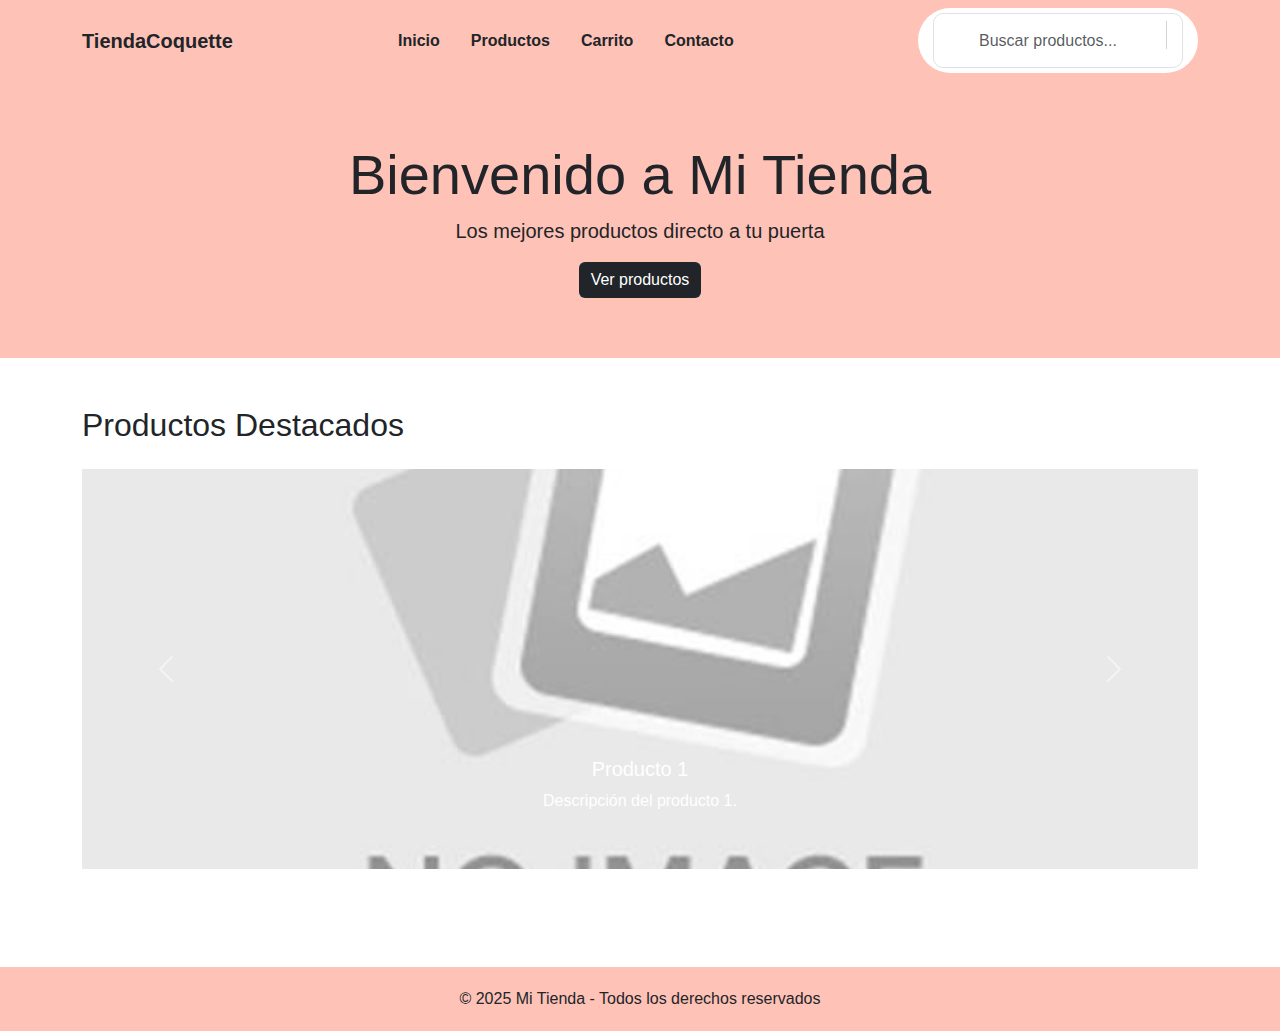
<file: index.html>
<!DOCTYPE html>
<html lang="es">

<head>
  <meta charset="UTF-8">
  <meta name="viewport" content="width=device-width, initial-scale=1.0">
  <title>TiendaCoquette</title>
  <link href="https://cdn.jsdelivr.net/npm/bootstrap@5.3.2/dist/css/bootstrap.min.css" rel="stylesheet">
  <link rel="stylesheet" href="/assets/css/style.css"> <!-- Nuestro CSS -->
</head>

<body>

  <!-- Navbar -->
  <nav class="navbar navbar-expand-lg navbar-dark bg-dark">
    <div class="container">
      <a class="navbar-brand" href="#">TiendaCoquette</a>
      <button class="navbar-toggler" type="button" data-bs-toggle="collapse" data-bs-target="#navbarNav">
        <span class="navbar-toggler-icon"></span>
      </button>
      <div class="collapse navbar-collapse" id="navbarNav">
        <ul class="navbar-nav ms-auto">
          <li class="nav-item"><a class="nav-link" href="#">Inicio</a></li>
          <li class="nav-item"><a class="nav-link" href="#">Productos</a></li>
          <li class="nav-item"><a class="nav-link" href="#">Carrito</a></li>
          <li class="nav-item"><a class="nav-link" href="#">Contacto</a></li>
        </ul>
        <div class="form d-flex align-items-center">
          <i class="fa fa-search"></i>
          <input type="text" class="form-control form-input" placeholder="Buscar productos...">
          <span class="left-pan"><i class="fa fa-microphone"></i></span>
        </div>
      </div>
    </div>
  </nav>

  <!-- Hero Section -->
  <section class="hero">
    <div class="container">
      <h1 class="display-4">Bienvenido a Mi Tienda</h1>
      <p class="lead">Los mejores productos directo a tu puerta</p>
      <a href="#" class="btn btn-primary">Ver productos</a>
    </div>
  </section>

  <!-- Productos Destacados -->
<section class="container my-5">
    <h2 class="mb-4">Productos Destacados</h2>
  
    <!-- Carrusel de Bootstrap -->
    <div id="carouselProductos" class="carousel slide" data-bs-ride="carousel">
      <div class="carousel-inner">
        <!-- Primer item del carrusel -->
        <div class="carousel-item active">
          <img src="/assets/img/No_Image_Available.jpg" class="d-block w-100" alt="Producto 1">
          <div class="carousel-caption d-none d-md-block">
            <h5>Producto 1</h5>
            <p>Descripción del producto 1.</p>
          </div>
        </div>
        <!-- Segundo item del carrusel -->
        <div class="carousel-item">
          <img src="/assets/img/No_Image_Available.jpg" class="d-block w-100" alt="Producto 2">
          <div class="carousel-caption d-none d-md-block">
            <h5>Producto 2</h5>
            <p>Descripción del producto 2.</p>
          </div>
        </div>
        <!-- Tercer item del carrusel -->
        <div class="carousel-item">
          <img src="/assets/img/No_Image_Available.jpg" class="d-block w-100" alt="Producto 3">
          <div class="carousel-caption d-none d-md-block">
            <h5>Producto 3</h5>
            <p>Descripción del producto 3.</p>
          </div>
        </div>
      </div>
  
      <!-- Controles del carrusel -->
      <button class="carousel-control-prev" type="button" data-bs-target="#carouselProductos" data-bs-slide="prev">
        <span class="carousel-control-prev-icon" aria-hidden="true"></span>
        <span class="visually-hidden">Anterior</span>
      </button>
      <button class="carousel-control-next" type="button" data-bs-target="#carouselProductos" data-bs-slide="next">
        <span class="carousel-control-next-icon" aria-hidden="true"></span>
        <span class="visually-hidden">Siguiente</span>
      </button>
    </div>
  </section>

  <!-- Footer -->
  <footer class="footer">
    © 2025 Mi Tienda - Todos los derechos reservados
  </footer>

  <script src="https://cdn.jsdelivr.net/npm/bootstrap@5.3.2/dist/js/bootstrap.bundle.min.js"></script>
  <script src="/assets/js/script.js"></script>
</body>

</html>
</file>
<file: assets/css/style.css>
/* Colores base */
:root {
  --principal: #ffc2b7;
  --blanco: #ffffff;
  --negro: #212529;
}

/* General */
html, body {
  height: 100%;
  margin: 0;
}
body {
  display: flex;
  flex-direction: column;
  justify-content: space-between;
  background-color: var(--blanco);
  color: var(--negro);
  font-family: 'Arial', sans-serif;
}

.navbar {
  background-color: var(--principal) !important;
}

.navbar-brand,
.nav-link {
  color: var(--negro) !important;
  font-weight: bold;
}

.nav-link:hover {
  text-decoration: underline;
}

.hero {
  background-color: var(--principal);
  color: var(--negro);
  padding: 60px 0;
  text-align: center;
}

.hero .btn-primary {
  background-color: var(--negro);
  border: none;
}

.hero .btn-primary:hover {
  background-color: #333;
}

.footer {
  background-color: var(--principal);
  color: var(--negro);
  text-align: center;
  padding: 20px 0;
  margin-top: 50px;
}
.carousel-inner img {
  object-fit: cover; /* Asegura que las imágenes llenen el carrusel correctamente */
  height: 400px; /* Puedes ajustar la altura a lo que necesites */
}


/* Estilo para la imagen flotante */
/* Estilo para la imagen flotante */
/* Estilo para la imagen flotante */
/* Estilo para la imagen flotante */
.floating-lazo {
  position: absolute;
  width: 50px; /* Tamaño de la imagen */
  height: 50px; /* Tamaño de la imagen */
  background-image: url('/assets/img/lazo_pequeño.png');
  background-size: contain;
  background-repeat: no-repeat;
  z-index: -1;
  opacity: 0.8;
  pointer-events: none;
  animation: float 5s linear infinite;
}

/* Animación para hacer que las imágenes caigan */
@keyframes float {
  0% {
    transform: translateY(-100px); /* Empieza fuera de la pantalla */
  }
  100% {
    transform: translateY(100vh); /* Cae hasta la parte  inferior de la pantalla */
  }
}
/* Product Section */
.product {
  padding: 50px 0;
}

.product-content {
  display: flex;
  justify-content: space-between;
  align-items: center;
  gap: 20px;
}

.product-image img {
  max-width: 100%;
  height: auto;
  border-radius: 8px;
}

.product-description {
  flex: 1;
  max-width: 50%;
}

.product-description h2 {
  font-size: 2rem;
  margin-bottom: 20px;
}

.product-description p {
  font-size: 1.2rem;
  margin-bottom: 10px;
}

.product-description strong {
  font-weight: bold;
}

.navbar-nav {
  margin-left: 0px; /* Ajusta este valor para controlar el espacio */
}

.navbar-nav .nav-item {
  margin-right: 15px; /* Esto ajusta el espacio entre los elementos del navbar */
}

body{

  background: #ffffff;
}

.height {
  height: 100vh;
}

.form {
  position: relative;
  display: flex;
  align-items: center;
  background-color: #fff;
  border-radius: 50px; /* Bordes redondeados */
  padding: 5px 15px;
  margin-left: 20px; /* Espacio entre la barra de búsqueda y los enlaces */
}

.form .fa-search {
  position: absolute;
  top: 20px;
  left: 20px;
  color: #9ca3af;
}

.form span {
  position: absolute;
  right: 17px;
  top: 13px;
  padding: 2px;
  border-left: 1px solid #d1d5db;
}

.left-pan {
  padding-left: 7px;
}

.left-pan i {
  padding-left: 10px;
}

.form-input {
  height: 55px;
  text-indent: 33px;
  border-radius: 10px;
  width: 250px; /* Ancho fijo para la barra de búsqueda */
}

.form-input:focus {
  box-shadow: none;
  border: none;
}

/* Estilo para la barra de búsqueda en el navbar */
.navbar .container {
  display: flex;
  justify-content: space-between;
  align-items: center;
}

.navbar .navbar-nav {
  margin-right: auto; /* Empuja el contenido hacia la izquierda */
}

.navbar .form {
  margin-left: 20px; /* Espacio entre la barra de búsqueda y los enlaces */
}

/* Asegura que la barra de búsqueda esté alineada a la derecha */
.navbar .form {
  display: flex;
  align-items: center;
}

/* Ajustes para pantallas pequeñas */
@media (max-width: 768px) {
  .navbar .form {
      width: 100%; /* La barra de búsqueda ocupa el 100% del ancho */
  }

  .navbar .form-input {
      width: 100%; /* Ajusta el input para ocupar el 100% en pantallas pequeñas */
  }
}
</file>
